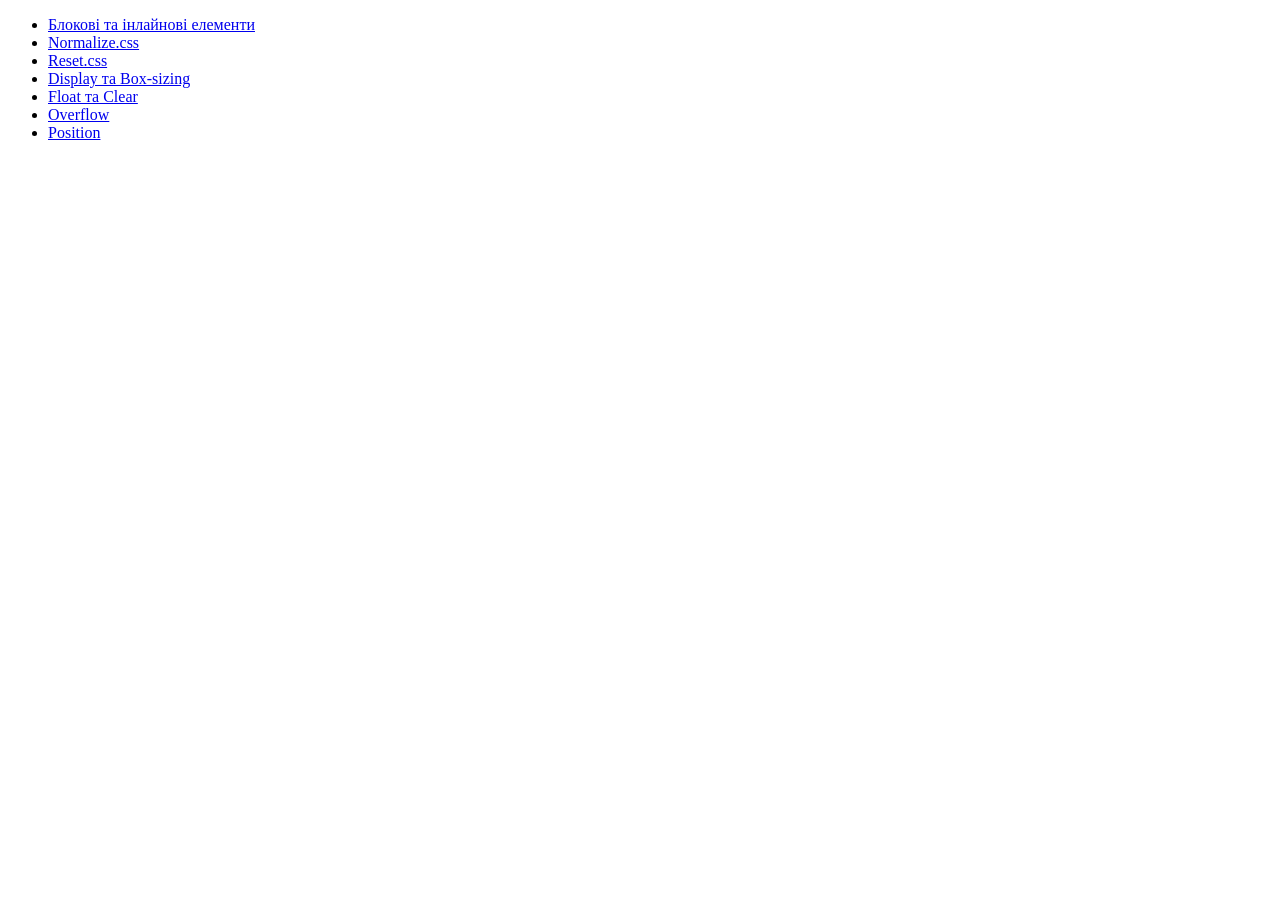
<file: index.html>
<!DOCTYPE html>
<html lang="uk">

<head>
    <meta charset="UTF-8">
    <meta name="viewport" content="width=device-width, initial-scale=1.0">
    <title>Homework 7</title>
    <link rel="stylesheet" href="css/style.css">
</head>

<body>
    <ul>
        <li><a href="HTML/blocks.html">Блокові та інлайнові елементи</a></li>
        <li><a href="HTML/normalize-page.html">Normalize.css</a></li>
        <li><a href="HTML/reset-page.html">Reset.css</a></li>
        <li><a href="HTML/display.html">Display та Box-sizing</a></li>
        <li><a href="HTML/float.html">Float та Clear</a></li>
        <li><a href="HTML/overflow.html">Overflow</a></li>
        <li><a href="HTML/position.html">Position</a></li>
    </ul>
</body>

</html>
</file>
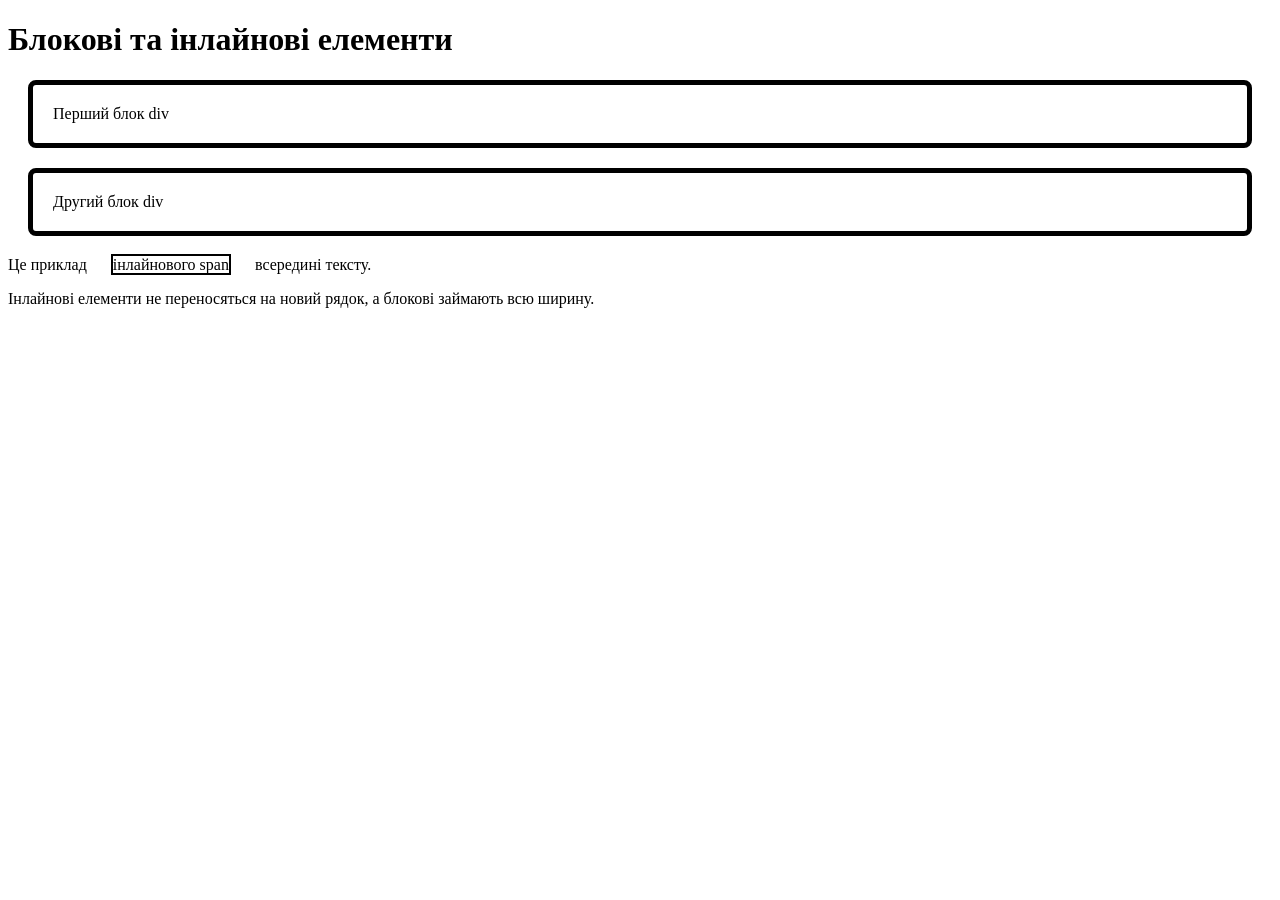
<file: HTML/blocks.html>
<!DOCTYPE html>
<html lang="uk">

<head>
    <meta charset="UTF-8">
    <meta name="viewport" content="width=device-width, initial-scale=1.0">
    <title>Блокові та інлайнові елементи</title>
    <link rel="stylesheet" href="../css/style.css">
</head>

<body>
    <h1>Блокові та інлайнові елементи</h1>

    <div class="block">Перший блок div</div>
    <div class="block">Другий блок div</div>

    <p>
        Це приклад <span class="inline">інлайнового span</span>
        всередині тексту.
    </p>

    <p>
        Інлайнові елементи не переносяться на новий рядок,
        а блокові займають всю ширину.
    </p>
</body>

</html>
</file>
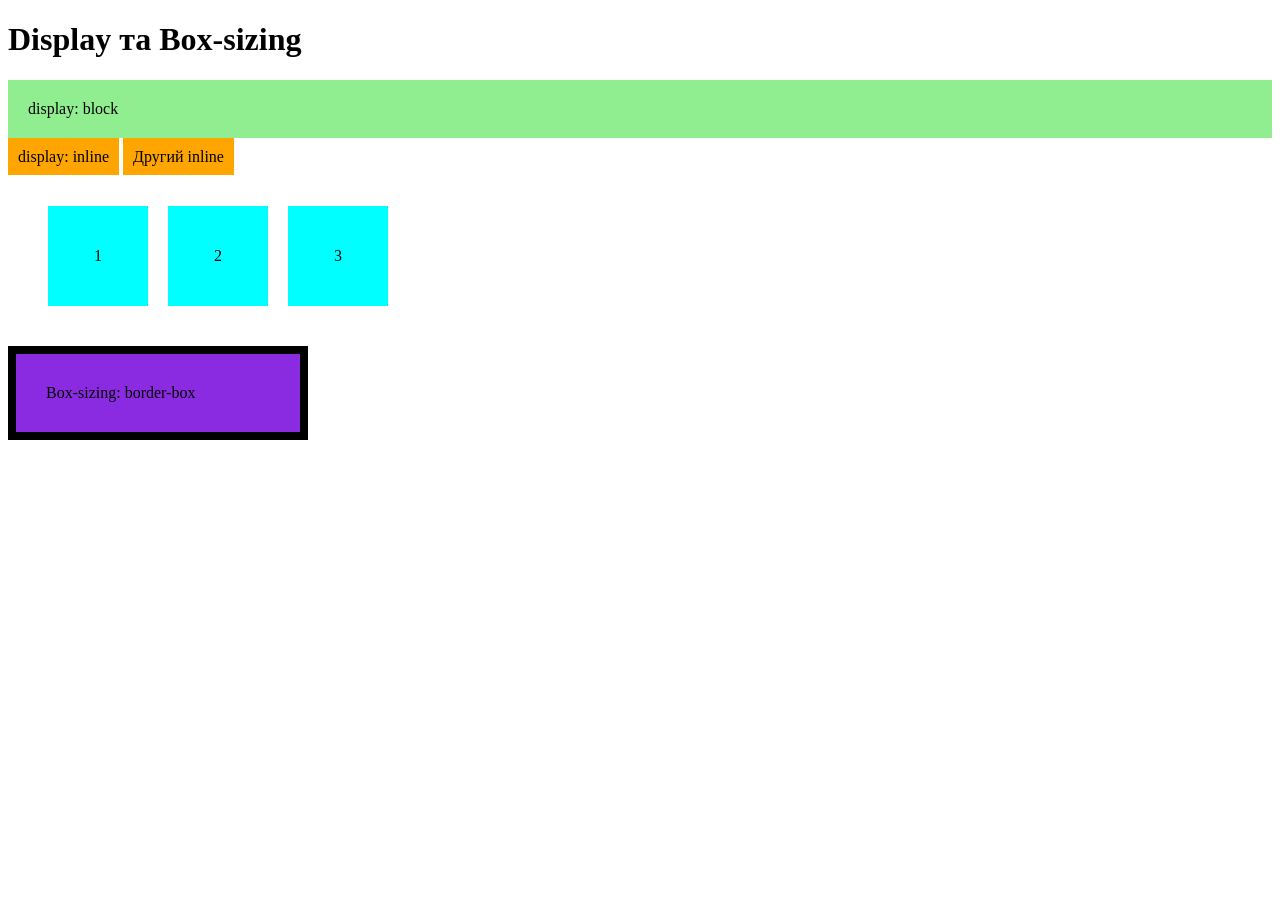
<file: HTML/display.html>
<!DOCTYPE html>
<html lang="en">

<head>
    <meta charset="UTF-8">
    <meta name="viewport" content="width=device-width, initial-scale=1.0">
    <title>Display та Box-sizing</title>
    <link rel="stylesheet" href="../css/style.css">
</head>

<body>
    <h1>Display та Box-sizing</h1>

    <div class="display-block">display: block</div>

    <span class="display-inline">display: inline</span>
    <span class="display-inline">Другий inline</span>

    <div class="flex-container">
        <div class="flex-item">1</div>
        <div class="flex-item">2</div>
        <div class="flex-item">3</div>
    </div>

    <div class="box-sizing-box">
        Box-sizing: border-box
    </div>
</body>

</html>
</file>
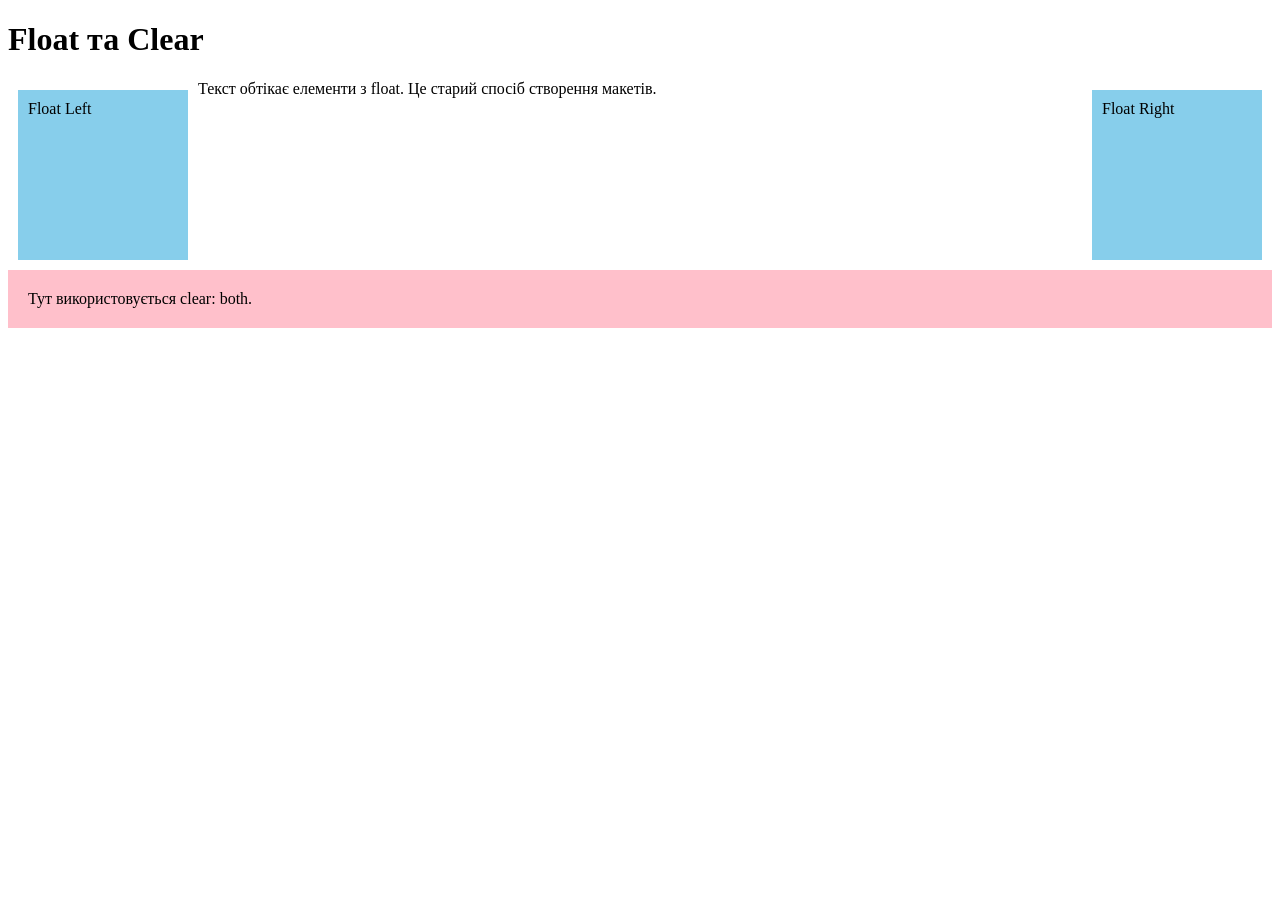
<file: HTML/float.html>
<!DOCTYPE html>
<html lang="uk">

<head>
    <meta charset="UTF-8">
    <meta name="viewport" content="width=device-width, initial-scale=1.0">
    <title>Float та Clear</title>
    <link rel="stylesheet" href="../css/style.css">
</head>

<body>
    <h1>Float та Clear</h1>

    <div class="float-box left">Float Left</div>
    <div class="float-box right">Float Right</div>

    <p>
        Текст обтікає елементи з float.
        Це старий спосіб створення макетів.
    </p>

    <div class="clear-box">
        Тут використовується clear: both.
    </div>
</body>

</html>
</file>
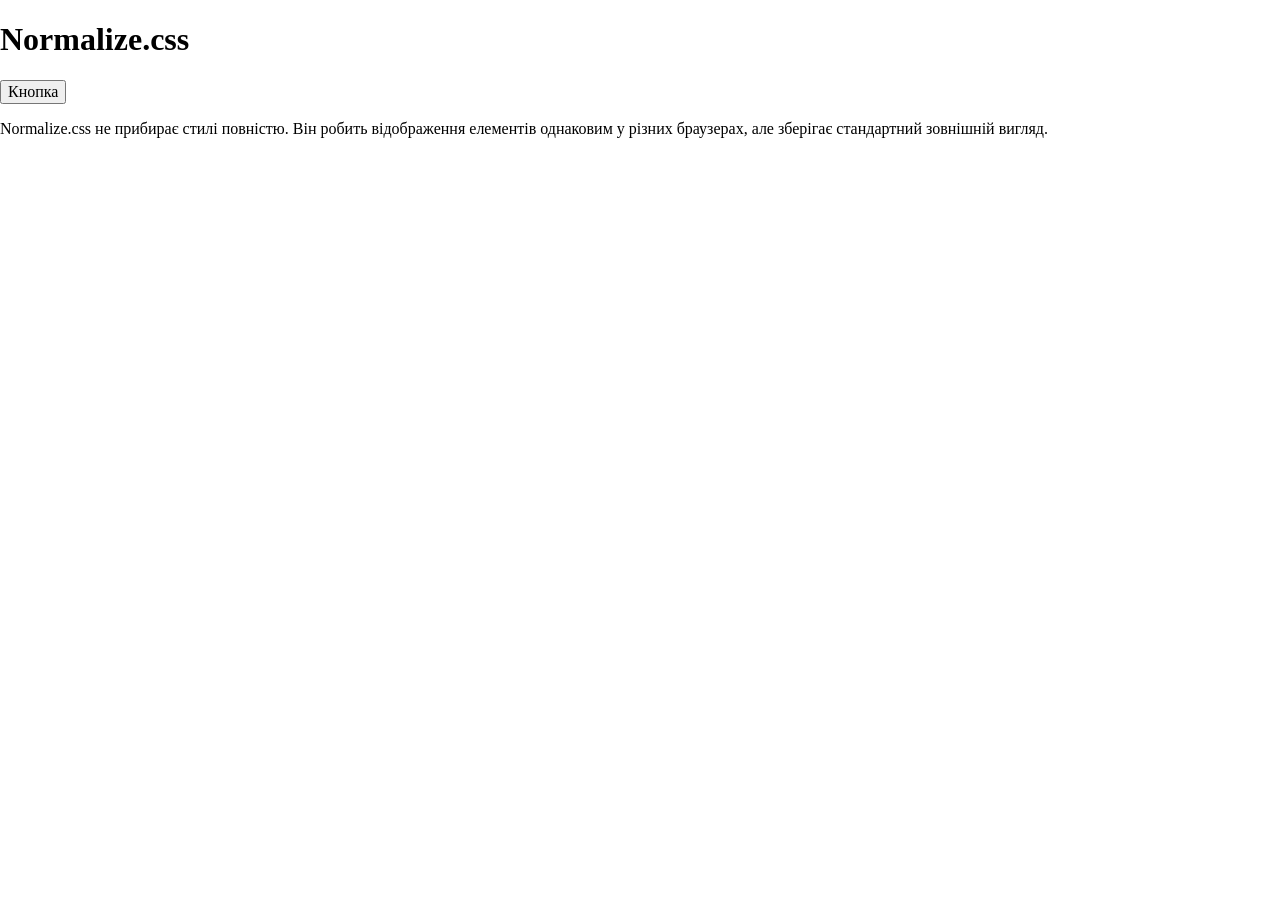
<file: HTML/normalize-page.html>
<!DOCTYPE html>
<html lang="uk">

<head>
    <meta charset="UTF-8">
    <meta name="viewport" content="width=device-width, initial-scale=1.0">
    <title>Normalize.css</title>
    <link rel="stylesheet" href="../css/normalize.css">
    <link rel="stylesheet" href="../css/style.css">
</head>

<body>
    <h1>Normalize.css</h1>

    <button>Кнопка</button>

    <p>
        Normalize.css не прибирає стилі повністю.
        Він робить відображення елементів однаковим у різних браузерах,
        але зберігає стандартний зовнішній вигляд.
    </p>
</body>

</html>
</file>
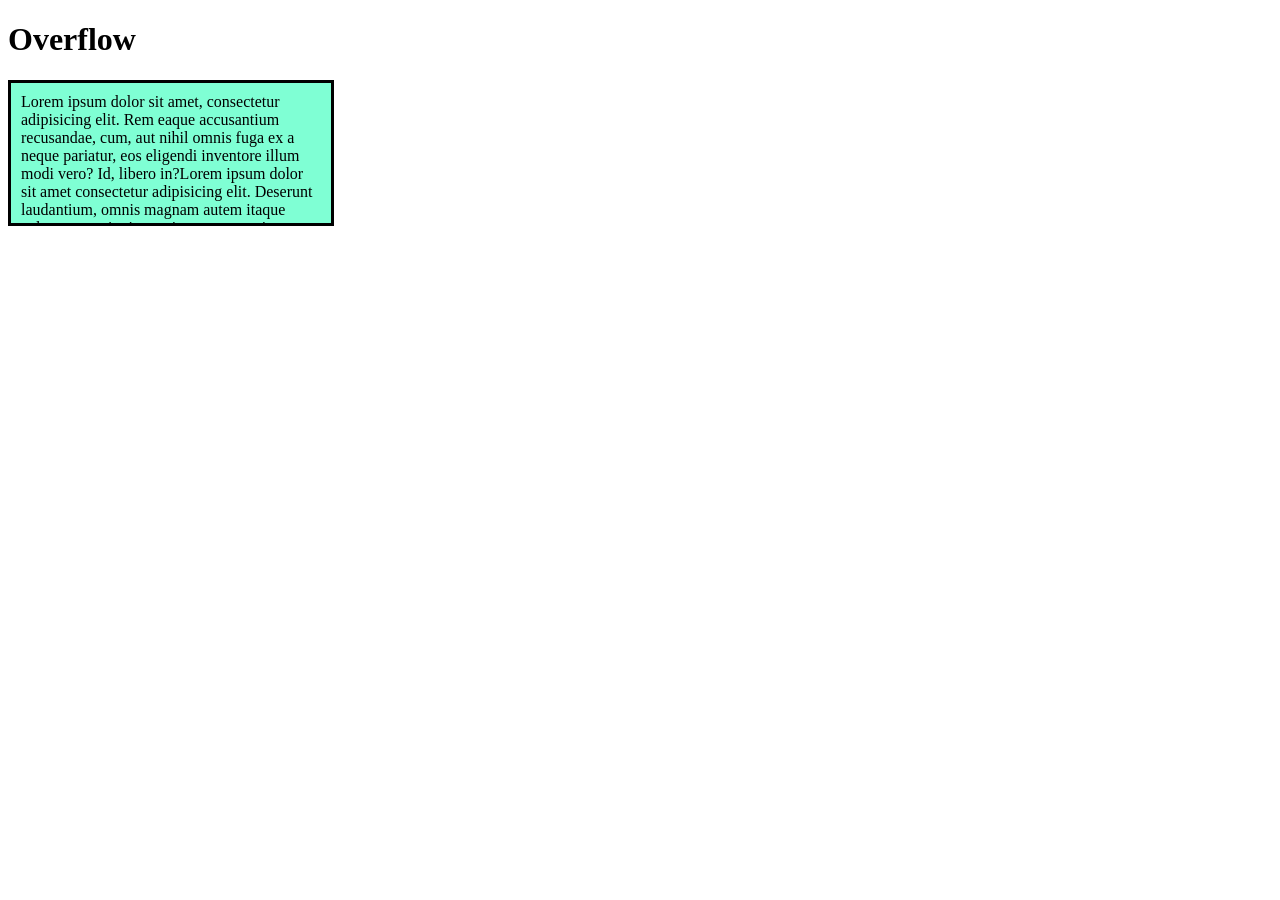
<file: HTML/overflow.html>
<!DOCTYPE html>
<html lang="uk">

<head>
    <meta charset="UTF-8">
    <meta name="viewport" content="width=device-width, initial-scale=1.0">
    <title>Overflow</title>
    <link rel="stylesheet" href="../css/style.css">
</head>

<body>

    <h1>Overflow</h1>

    <div class="overflow-box">
        Lorem ipsum dolor sit amet, consectetur adipisicing elit. Rem eaque accusantium recusandae, cum, aut nihil omnis
        fuga ex a neque pariatur, eos eligendi inventore illum modi vero? Id, libero in?Lorem ipsum dolor sit amet
        consectetur adipisicing elit. Deserunt laudantium, omnis magnam autem itaque culpa non veritatis possimus
        excepturi vero temporibus dolor fuga cum quam modi beatae quibusdam molestias aliquid.
    </div>

</body>

</html>
</file>
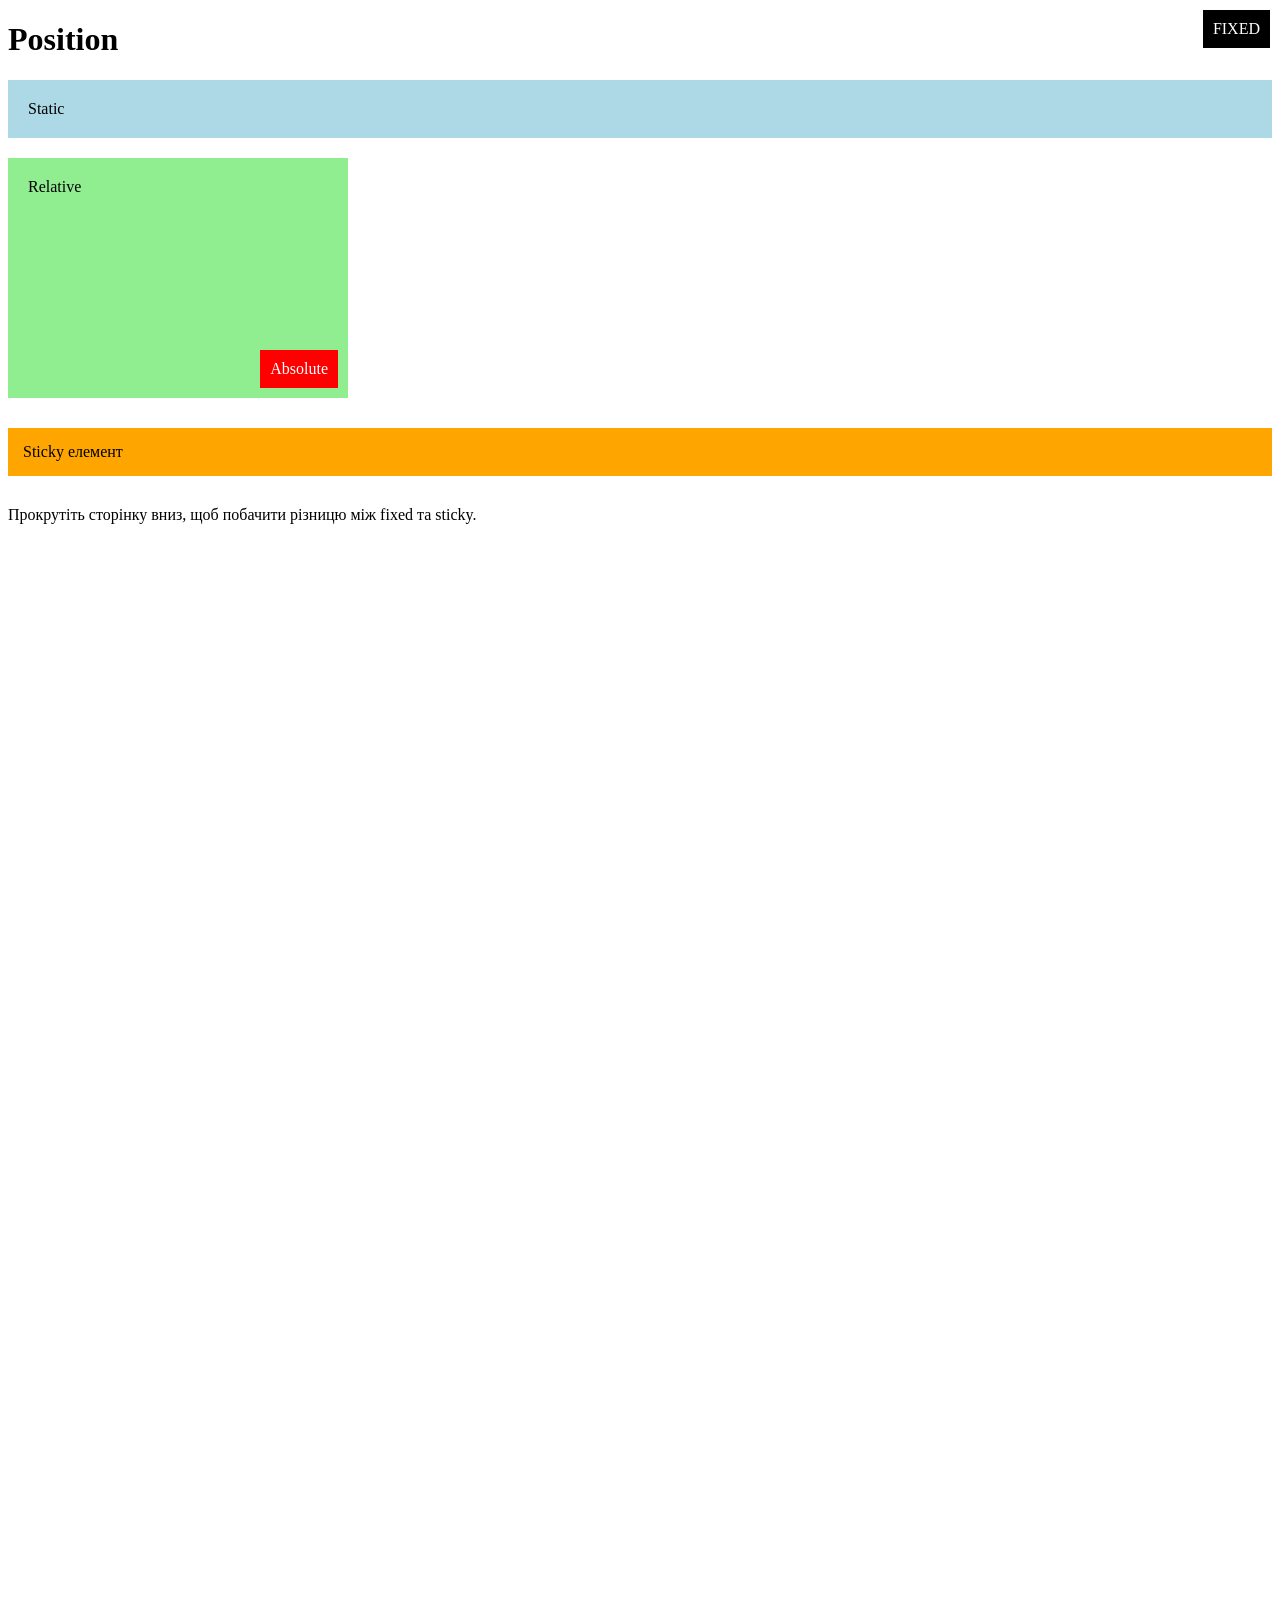
<file: HTML/position.html>
<!DOCTYPE html>
<html lang="uk">

<head>
    <meta charset="UTF-8">
    <meta name="viewport" content="width=device-width, initial-scale=1.0">
    <title>Position</title>
    <link rel="stylesheet" href="../css/style.css">
</head>

<body>
    <div class="fixed-box">FIXED</div>

    <h1>Position</h1>

    <div class="static-box">Static</div>

    <div class="relative-box">
        Relative

        <div class="absolute-box">
            Absolute
        </div>
    </div>

    <div class="sticky-box">
        Sticky елемент
    </div>

    <div class="big-space">
        Прокрутіть сторінку вниз, щоб побачити різницю між fixed та sticky.
    </div>
</body>

</html>
</file>
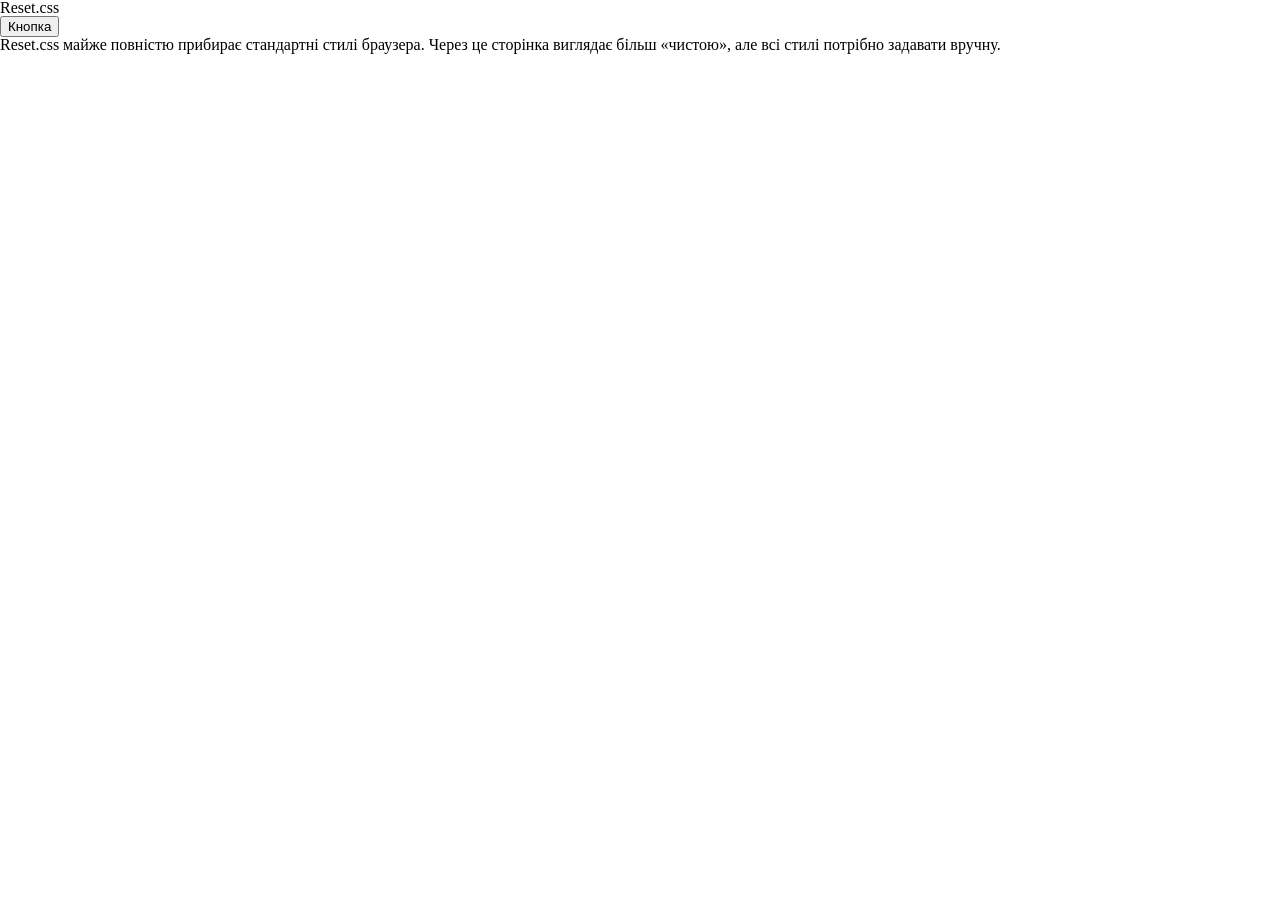
<file: HTML/reset-page.html>
<!DOCTYPE html>
<html lang="en">

<head>
    <meta charset="UTF-8">
    <meta name="viewport" content="width=device-width, initial-scale=1.0">
    <title>Reset.css</title>
    <link rel="stylesheet" href="../css/reset.css">
    <link rel="stylesheet" href="../css/style.css">
</head>

<body>
    <h1>Reset.css</h1>

    <button>Кнопка</button>

    <p>
        Reset.css майже повністю прибирає стандартні стилі браузера.
        Через це сторінка виглядає більш «чистою», але всі стилі потрібно
        задавати вручну.
    </p>
</body>

</html>
</file>
<file: css/style.css>
.block {
  margin: 20px;
  padding: 20px;
  border: 5px solid black;
  border-radius: 8px;
}

.inline {
  margin: 20px;
  border: 2px solid black;
}

/* DISPLAY */

.display-block {
  display: block;
  background-color: lightgreen;
  padding: 20px;
  margin-bottom: 10px;
}

.display-inline {
  display: inline;
  background-color: orange;
  padding: 10px;
}

.flex-container {
  display: flex;
  gap: 20px;
  margin: 40px;
}

.flex-item {
  display: flex;
  width: 100px;
  height: 100px;
  justify-content: center;
  align-items: center;
  background-color: aqua;
}

.box-sizing-box {
  box-sizing: border-box;
  width: 300px;
  padding: 30px;
  border: 8px solid black;
  margin-top: 20px;
  background-color: blueviolet;
}

/* FLOAT */

.float-box {
  width: 150px;
  height: 150px;
  background-color: skyblue;
  margin: 10px;
  padding: 10px;
}

.left {
  float: left;
}

.right {
  float: right;
}

.clear-box {
  clear: both;
  background-color: pink;
  padding: 20px;
  margin-top: 20px;
}

/* OVERFLOW */

.overflow-box {
  background-color: aquamarine;
  width: 300px;
  height: 120px;
  overflow: auto;
  padding: 10px;
  border: 3px solid black;
}

/* POSITION */
.static-box {
  position: static;
  background-color: lightblue;
  padding: 20px;
  margin-bottom: 20px;
}

.relative-box {
  position: relative;
  width: 300px;
  height: 200px;
  background-color: lightgreen;
  margin-bottom: 30px;
  padding: 20px;
}

.absolute-box {
  position: absolute;
  right: 10px;
  bottom: 10px;
  background-color: red;
  color: white;
  padding: 10px;
}

.fixed-box {
  position: fixed;
  top: 10px;
  right: 10px;
  background-color: black;
  color: white;
  padding: 10px;
}

.sticky-box {
  position: sticky;
  top: 0;
  background-color: orange;
  padding: 15px;
}

.big-space {
  height: 1500px;
  margin-top: 30px;
}
</file>
